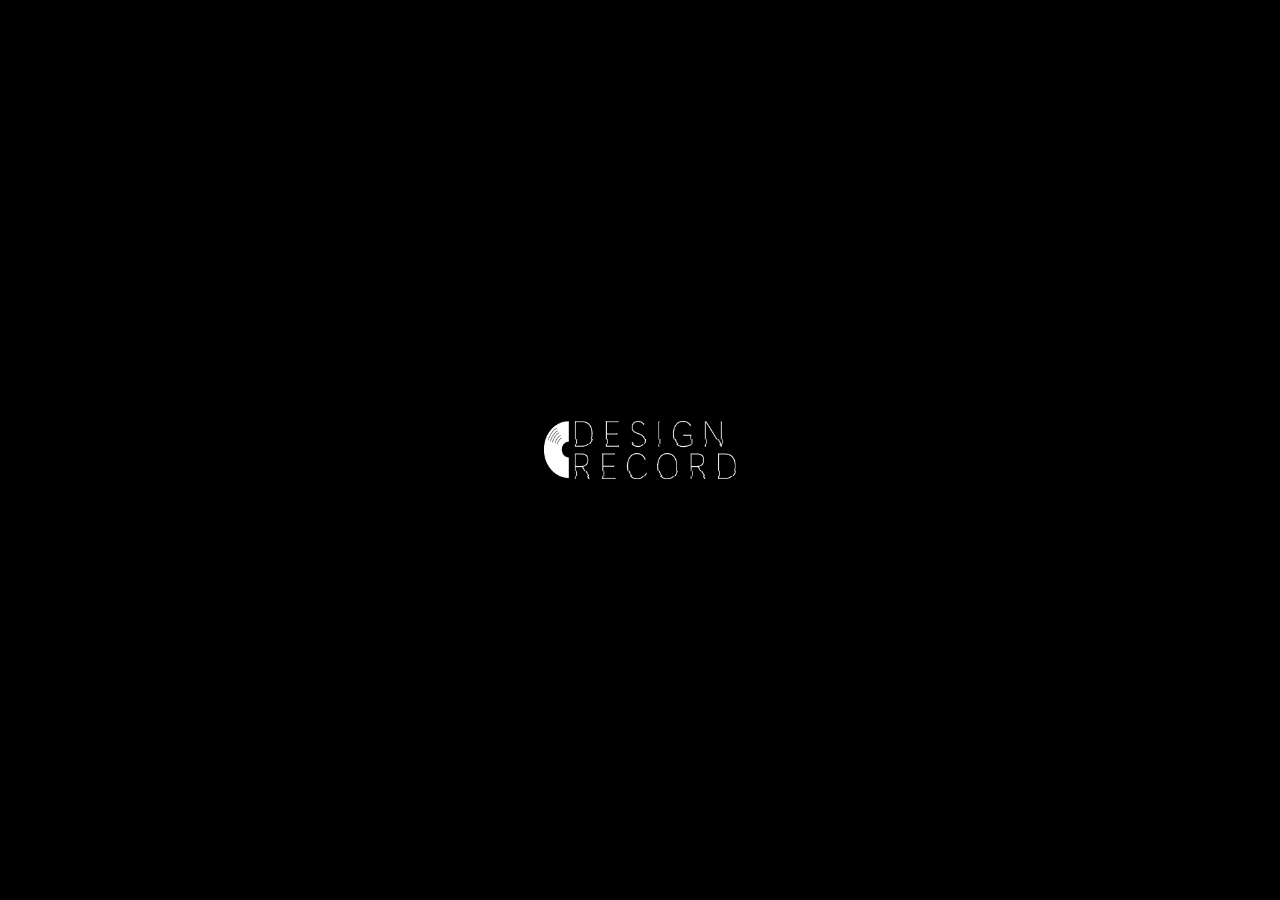
<file: index.html>
<!DOCTYPE html>
<html lang="ja">
  <head>
    <meta charset="utf-8">
    <title>DesignRecord</title>
    <meta name="description" content="DesignRecordのコンタクトページです。お問い合わせやチームウェアの作成依頼等はこちらへお願いいたします。">
    <link rel="stylesheet" href="menu.css">
    <link rel="stylesheet" href="first_anime.css">
    <link rel="stylesheet" href="header.css">
    <link rel="stylesheet" href="index.css">
    <meta name="viewport" content="width=device-width">
    <link rel="preconnect" href="https://fonts.gstatic.com">
    <link href="https://fonts.googleapis.com/css2?family=Raleway:wght@100&display=swap" rel="stylesheet">
    <script src="https://ajax.googleapis.com/ajax/libs/jquery/3.3.1/jquery.min.js"></script>
    <script src="https://ajax.googleapis.com/ajax/libs/jquery/2.2.4/jquery.min.js"></script>
    <script src="https://ajax.googleapis.com/ajax/libs/jquery/1.12.4/jquery.min.js"></script>
    <script type="text/javascript" src="index.js"></script>

  </head>
  <body>
    <header>
      <h1 id="DR_logo"><a href="index.heml"><img src="DesignRecordLogo.png" alt="デザインレコード DesignRecord"></a></h1>
      <div id="menu_button">
      <p class="index_close">menu</p>
      </div>
      <button type="button" name="header_buy_button" class="header_buy_button">ウェアの購入はこちらから</button>
    </header>

    <section id="menu">
      <div id="menu_wrap">
        <nav>
          <ul class="page_wrap">
            <li><a href="index.html">HOME</a></li>
            <li><a href="about.html">ABOUT</a></li>
            <li><a href="product.html">PRODUCTS</a></li>
            <li><a href="contact.html">CONTACT</a></li>
            <li class="port"><a href="#">DESIGNER's PORTFOLIO!!</a></li>
          </ul>
          <ul class="sns_wrap">
            <button onclick="#">Twitter</button>
            <button onclick="#">instagram</button>
            <button onclick="#">pintarest</button>
          </ul>
        </nav>
        <p class="menu_img"><img src="starry_3.jpg" alt="デザインレコードジャージ"></p>
      </div>
      <div id="close_button">
        <p>CLOSE</p>
      </div>
    </section>

    <main>
      <div id="img_wrap">
        <div class="left_img_wrap">
          <img src="home_img_left.jpg" alt="デザインレコードジャージ" class="main_img1">
          <img src="main_img_left2.jpg" alt="デザインレコードジャージ" class="main_img2">
        </div>
        <div class="right_img_wrap">
          <img src="home_img_right.jpg" alt="デザインレコードウェア" class="main_img1">
          <img src="main_img_right2.jpg" alt="デザインレコードウェア" class="main_img2">
        </div>
        <div class="sm_img_wrap">
          <img src="starry_1.jpg" alt="デザインレコードウェア" class="sm_img1">
          <img src="sunset_1.jpg" alt="デザインレコードウェア" class="sm_img2">
        </div>
    </div>


      <div class="index_title">
          <h1 data-text="Record the background of our design.">Record the background of our design.</h1>
      </div>
    </main>

    <section id="first_animetion">
      <img src="DesignRecordLogo2.png" alt="DesignRecord logo">
    </section>
    <section id="first_animetion2">
      <p data-text="Record the background of our design.">Record the background of our design.</p>
    </section>


  </body>
</html>
</file>
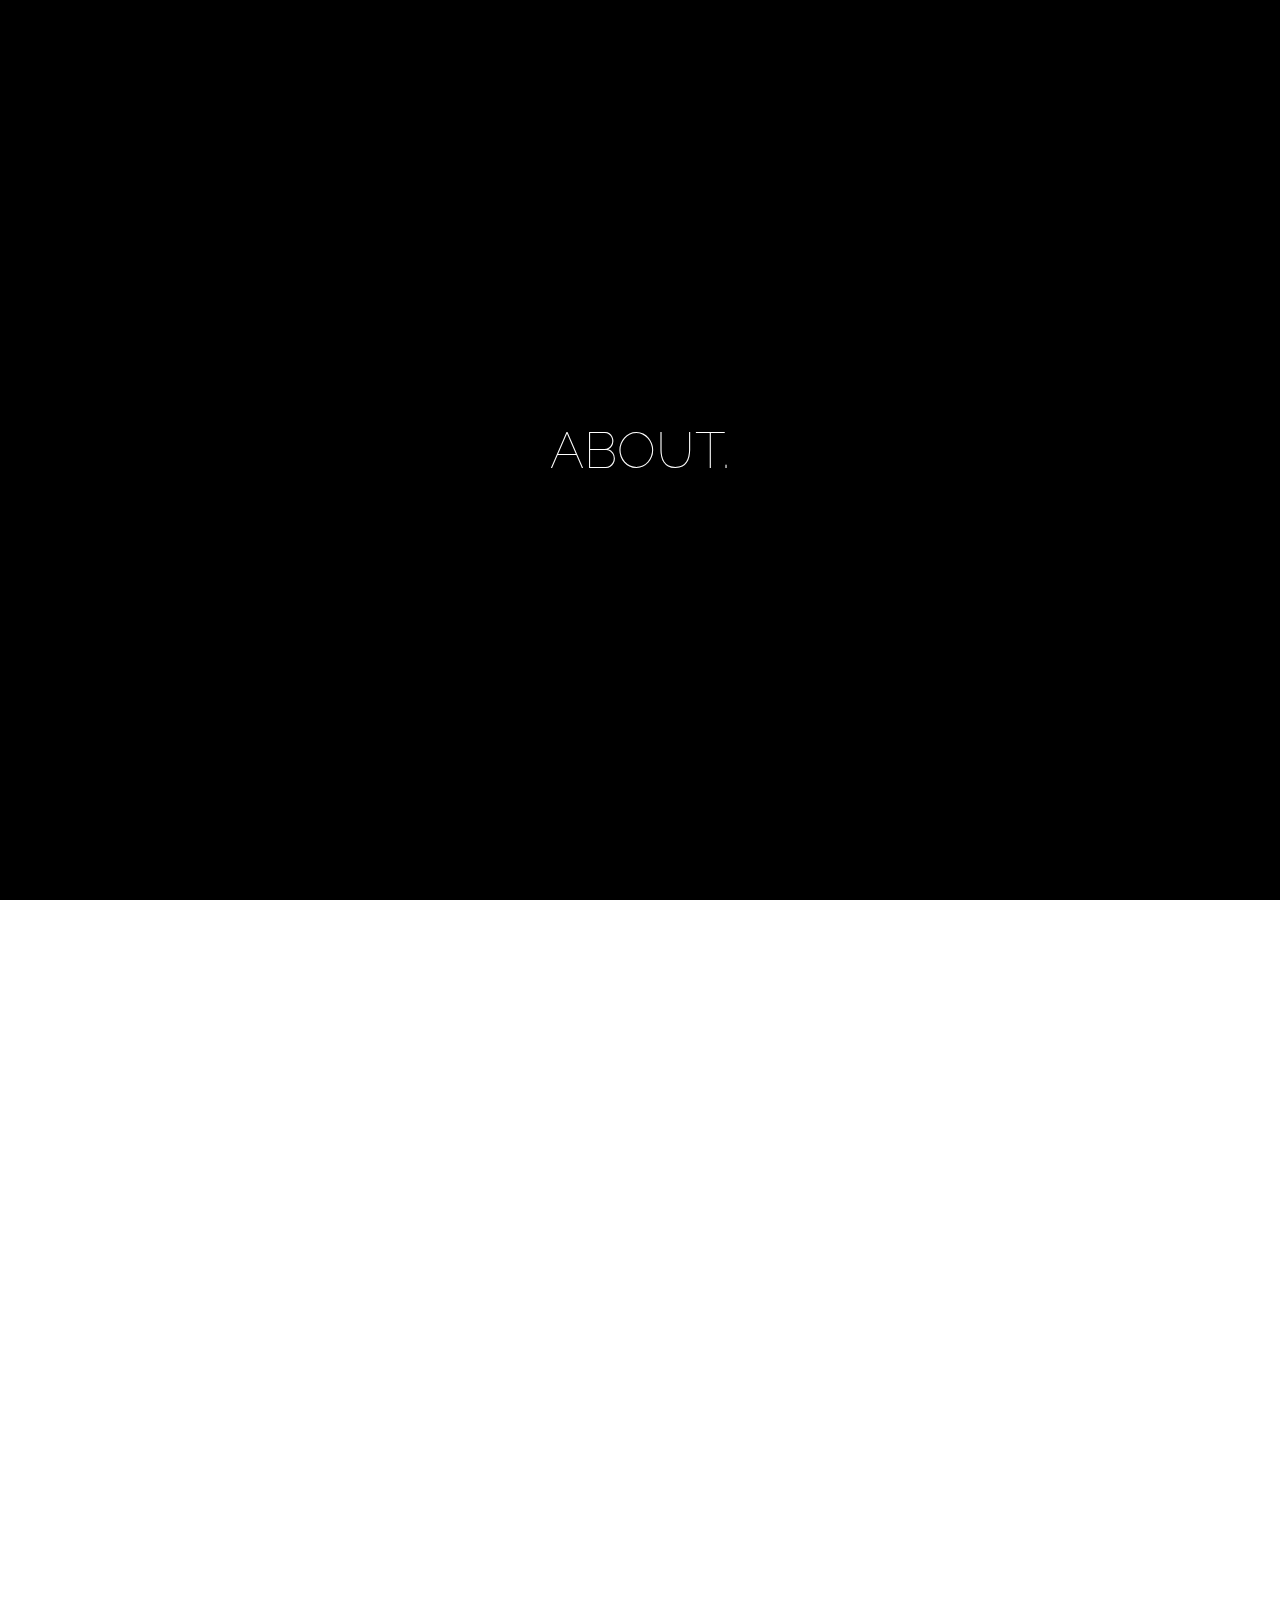
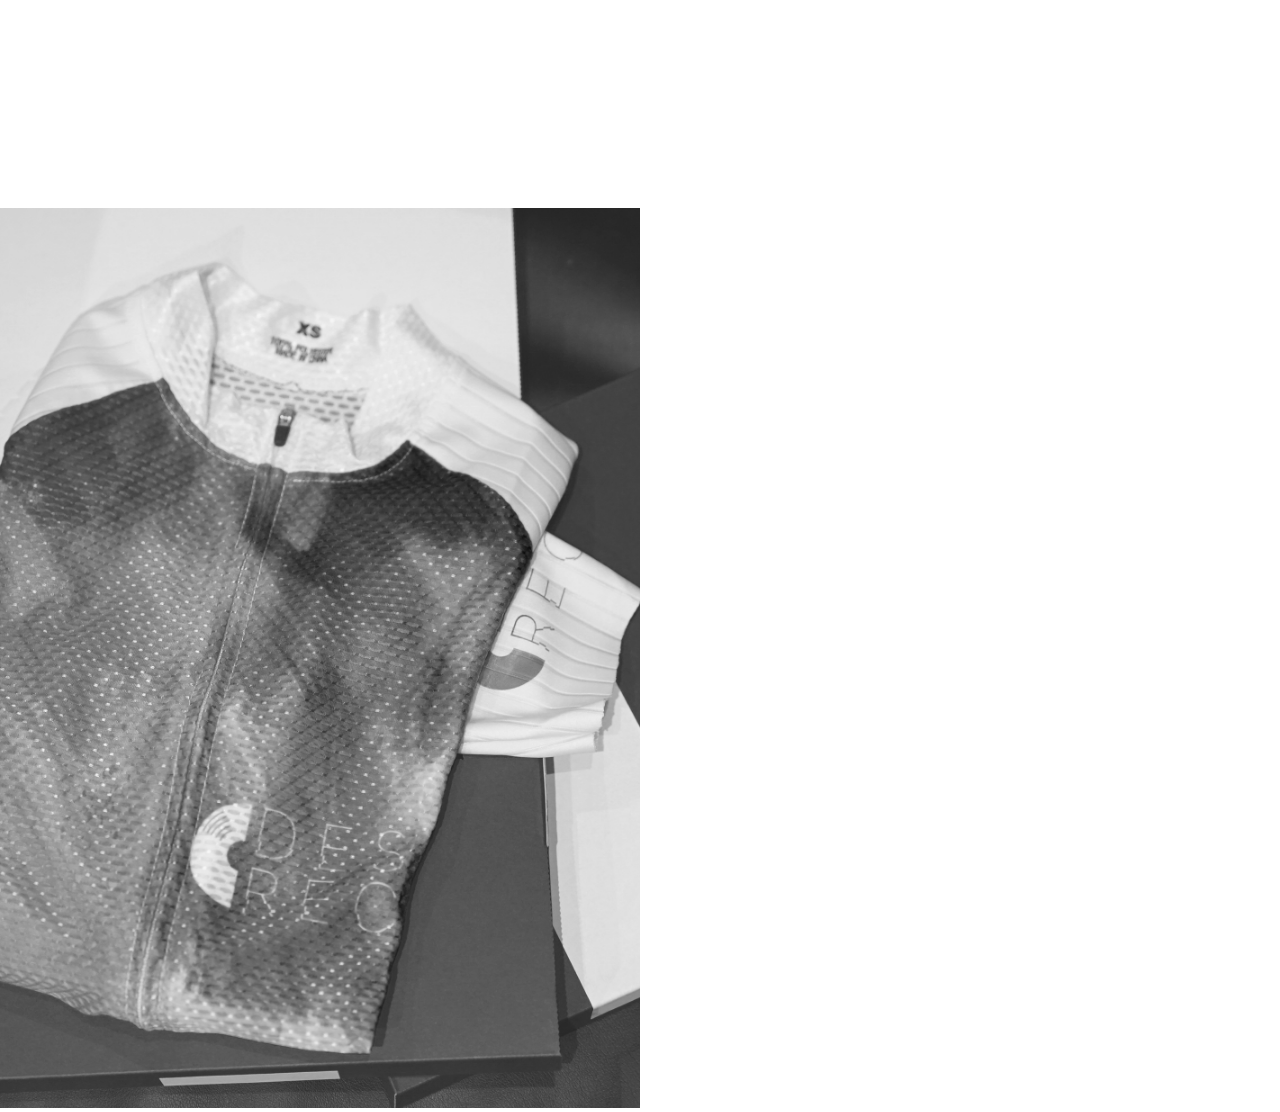
<file: about.html>
<!DOCTYPE html>
<html lang="ja">
  <head>
    <meta charset="utf-8">
    <title>DesignRecord-About-</title>
    <meta name="description" content="デザインレコードの各種ウェアを紹介しています。">
    <link rel="stylesheet" href="first_anime.css">
    <link rel="stylesheet" href="menu.css">
    <link rel="stylesheet" href="header.css">
    <link rel="stylesheet" href="about.css">
    <meta name="viewport" content="width=device-width">
    <link rel="preconnect" href="https://fonts.gstatic.com">
    <link rel="stylesheet" href="jquery.multiscroll.css">
    <link href="https://fonts.googleapis.com/css2?family=Raleway:wght@100&display=swap" rel="stylesheet">
    <link rel="preconnect" href="https://fonts.gstatic.com">
    <link href="https://fonts.googleapis.com/css2?family=Noto+Sans+JP:wght@100&display=swap" rel="stylesheet">
    <script src="https://ajax.googleapis.com/ajax/libs/jquery/3.3.1/jquery.min.js"></script>
    <script src="https://ajax.googleapis.com/ajax/libs/jquery/2.2.4/jquery.min.js"></script>
    <script src="https://ajax.googleapis.com/ajax/libs/jquery/1.12.4/jquery.min.js"></script>
    <script type="text/javascript" src="index.js"></script>
    <script src="jquery.easings.min.js"></script>
    <script src="jquery.multiscroll.js"></script>
    <script type="text/javascript">
    $(function(){
        $('#multiscroll').multiscroll();
    });
    </script>
    </script>
  </head>
  <body>

    <header>
      <h1 id="DR_logo"><a href="index.html"><img src="DesignRecordLogo.png" alt="デザインレコード DesignRecord"></a></h1>
      <div id="menu_button">
      <p>menu</p>
      </div>
      <button type="button" name="header_buy_button" class="header_buy_button">ウェアの購入はこちらから</button>
    </header>

    <section id="menu">
      <div id="menu_wrap">
        <nav>
          <ul class="page_wrap">
            <li><a href="index.html">HOME</a></li>
            <li><a href="about.html">ABOUT</a></li>
            <li><a href="product.html">PRODUCTS</a></li>
            <li><a href="contact.html">CONTACT</a></li>
            <li class="port"><a href="#">DESIGNER's PORTFOLIO!!</a></li>
          </ul>
          <ul class="sns_wrap">
            <button onclick="#">Twitter</button>
            <button onclick="#">instagram</button>
            <button onclick="#">pintarest</button>
          </ul>
        </nav>
        <p class="menu_img"><img src="starry_3.jpg" alt="デザインレコードジャージ"></p>
      </div>
      <div id="close_button">
        <p>CLOSE</p>
      </div>
    </section>

    <main id="multiscroll">
      <div class="ms-left">
        <div class="ms-section ms-left-section">
          <img src="30days_1.jpg" alt="30daysCWDC">
        </div>
        <div class="ms-section ms-left-section">
          <iframe src="https://www.google.com/maps/embed?pb=!1m18!1m12!1m3!1d3281.041367936241!2d135.50580931590093!3d34.678905391891526!2m3!1f0!2f0!3f0!3m2!1i1024!2i768!4f13.1!3m3!1m2!1s0x6000e722cf9779a1%3A0x5fe67f03c0e53665!2zSyZNIENZQ0xFIOWNl-iIueWgtOW6lw!5e0!3m2!1sja!2sjp!4v1606260986969!5m2!1sja!2sjp"
          class="km_map" frameborder="0" style="border:0;" allowfullscreen="" aria-hidden="false" tabindex="0"></iframe>
        </div>
        <div class="ms-section ms-left-section">
          <img src="sunset_3.jpg" alt="カスタムデザインジャージ">
        </div>
      </div>
      <div class="ms-right">
        <div class="ms-section ms-right-section">
          <div class="about_title">
            <h3>コンセプト</h3>
          </div>
          <div class="about_text">
            <p>
              DesignRecordはサイクル<br class="br_sm"/>ウェアデザイン企画<br class="br_sm"/>30days cycle wear <br class="br_sm"/>
              design charenge<br class="br_pc">
              の<br class="br_sm"/>好評を受け、そこ<br class="br_sm"/>で製作したデザイン<br class="br_sm"/>
              をもとにサイクルウェアを商品化<br class="br_sm"/>したものです。
            </p>
          </div>
        </div>
        <div class="ms-section ms-right-section">
          <div class="about_title">
            <h3>購入方法</h3>
          </div>
          <div class="about_text">
            <p>
              K&M cycle南船場店<br class="br_sm"/>の店舗、ネットショップ<br class="br_sm"/>にて販売しております。<br class="br_pc"><br class="br_sm"/>
              最新の入荷情報なども<br class="br_sm"/>随時お知らせして参りま<br class="br_sm"/>すので店舗ブログサイトも <br class="br_pc"><br class="br_sm"/>
              合わせてご覧ください。
            </p>
          </div>
          <div class="about_button">
            <button type="button" name="k&m_netshop" class="k&m_netshop" onclick="https://kandmcycle.stores.jp/">K&M cycle 南船場店　<br class="br_sm"/>ネットショップ</button>
            <button type="button" name="k&m_blog" class="k&m_blog" onclick="http://kandmcycle.blog.jp/">K&M cycle 南船場店　<br class="br_sm"/>Blogサイト</button>
          </div>
        </div>
        <div class="ms-section ms-right-section">
          <div class="about_title">
            <h3>チームウェア<br class="br_sm"/>デザインサービス</h3>
          </div>
          <div class="about_text">
            <p>
              サイクリングチーム等の<br class="br_sm"/>チームウェアをデザイン<br class="br_sm"/>させていただくサービスです。<br class="br_pc"><br class="br_sm"/>
              デザインのイメージや<br class="br_sm"/>コンセプトをお聞きしつつ<br class="br_sm"/>具体的なデザインを考え<br class="br_pc"><br class="br_sm"/>
              入稿先のテンプレートに<br class="br_sm"/>合わせてデザインデータを<br class="br_sm"/>作成いたします。<br class="br_pc"><br class="br_sm"/>
              製作依頼や質問などは<br class="br_sm"/>コンタクトフォームより<br class="br_sm"/>よろしくお願いいたします。
            </p>
            <p>
              ※カスタムジャージのデザイン<br class="br_sm"/>データのみを作成させていただく<br class="br_sm"/>サービスです。<br class="br_pc"><br class="br_sm"/>
              サイクルウェア本体を作成する<br class="br_sm"/>サービスではありませんので<br class="br_sm"/>お気をつけください。<br class="br_pc">
            </p>
          </div>
          <div class="about_button">
            <button onclick="contact.html" type="button" name="contact_button" class="contact_button">コンタクトフォーム</button>
          </div>
        </div>
      </div>
    </main>

    <section id="first_animetion0">
      <p data-text="ABOUT.">ABOUT.</p>
    </section>


  </body>
</html>
</file>
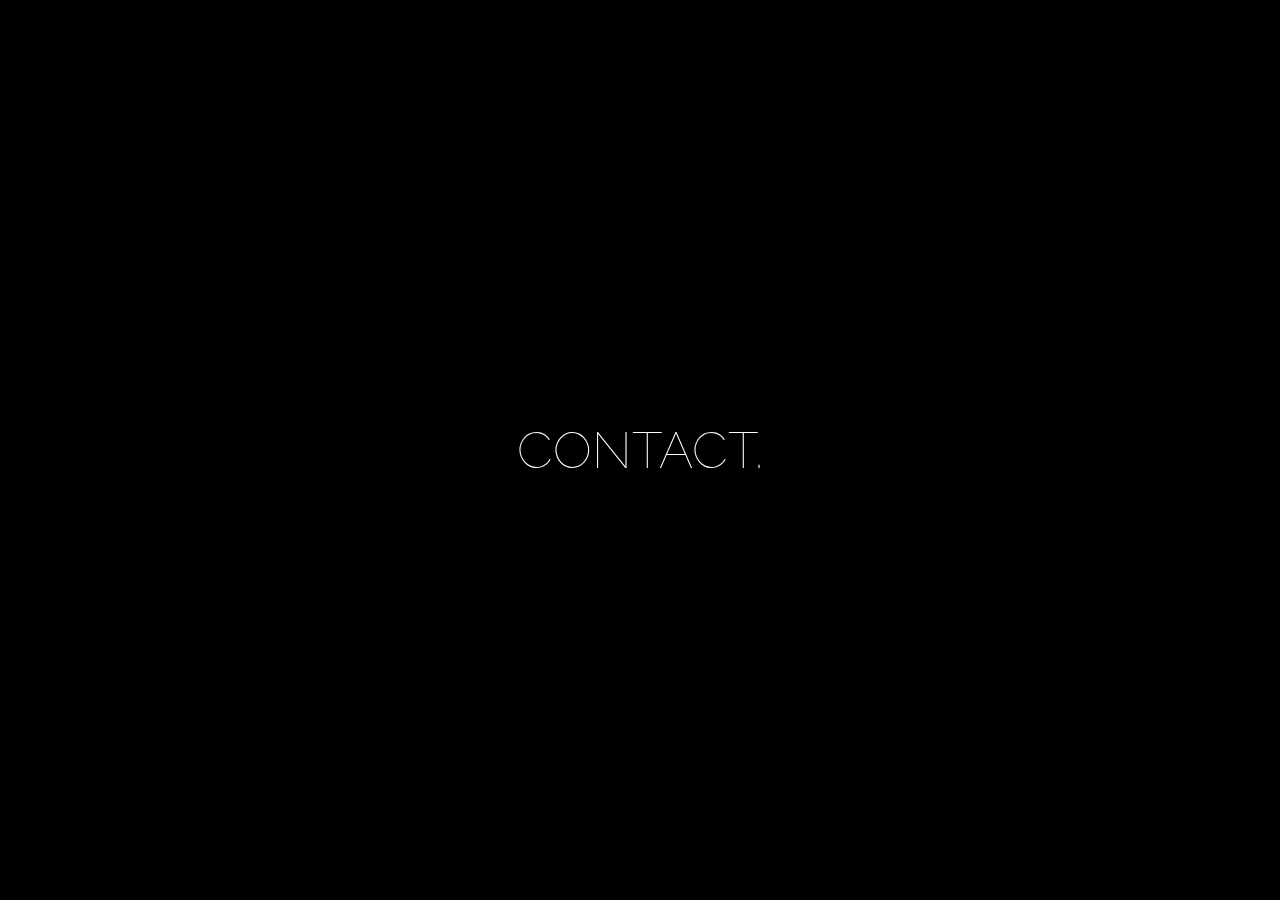
<file: contact.html>
<!DOCTYPE html>
<html lang="ja">
  <head>
    <meta charset="utf-8">
    <title>DesignRecord-contact-</title>
    <meta name="description" content="DesignRecordのコンタクトページです。お問い合わせやチームウェアの作成依頼等はこちらへお願いいたします。">
    <link rel="stylesheet" href="menu.css">
    <link rel="stylesheet" href="first_anime.css">
    <link rel="stylesheet" href="header.css">
    <link rel="stylesheet" href="contact.css">
    <meta name="viewport" content="width=device-width">
    <link rel="preconnect" href="https://fonts.gstatic.com">
    <link href="https://fonts.googleapis.com/css2?family=Raleway:wght@100&display=swap" rel="stylesheet">
    <link href="https://fonts.googleapis.com/css2?family=Noto+Sans+JP:wght@100&display=swap" rel="stylesheet">
    <script src="https://ajax.googleapis.com/ajax/libs/jquery/3.3.1/jquery.min.js"></script>
    <script src="https://ajax.googleapis.com/ajax/libs/jquery/2.2.4/jquery.min.js"></script>
    <script src="https://ajax.googleapis.com/ajax/libs/jquery/1.12.4/jquery.min.js"></script>
    <script type="text/javascript" src="index.js"></script>
  </head>
  <body>
    <header>
      <h1 id="DR_logo"><a href="index.heml"><img src="DesignRecordLogo.png" alt="デザインレコード DesignRecord"></a></h1>
      <div id="menu_button">
      <p>menu</p>
      </div>

    </header>

    <section id="menu">
      <div id="menu_wrap">
        <nav>
          <ul class="page_wrap">
            <li><a href="index.html">HOME</a></li>
            <li><a href="about.html">ABOUT</a></li>
            <li><a href="product.html">PRODUCTS</a></li>
            <li><a href="contact.html">CONTACT</a></li>
            <li class="port"><a href="#">DESIGNER's PORTFOLIO!!</a></li>
          </ul>
          <ul class="sns_wrap">
            <button onclick="#">Twitter</button>
            <button onclick="#">instagram</button>
            <button onclick="#">pintarest</button>
          </ul>
        </nav>
        <p class="menu_img"><img src="starry_3.jpg" alt="デザインレコードジャージ"></p>
      </div>
      <div id="close_button">
        <p>CLOSE</p>
      </div>
    </section>

    <main id="contact">
      <div id="contact_wrap">
        <h2>CONTACT</h2>
        <form method="post" action="mailto:yoyoshiki0514@gmail.com"　enctype="text/plain"　accept-charset="Shift-JIS">
          <ul>
            <li class="form_wrap">
              <label for="NAME">NAME</label><br>
              <input type="text" name="user_name" required="required">
            </li>
            <li class="form_wrap">
              <label for="E-MAIL">E-MAIL</label><br>
              <input type="text" name="user_email" required="required">
            </li>
            <li class="form_wrap">
              <label for="MESSAGE">MESSAGE</label><br>
              <textarea name="user_mesage" required="required"></textarea>
            </li>
            <button type="submit" name="button" class="form_send">送信</button>
          </ul>
        </form>
      </div>
    </main>

    <section id="first_animetion0">
      <p data-text="CONTACT.">CONTACT.</p>
    </section>


  </body>
</html>
</file>
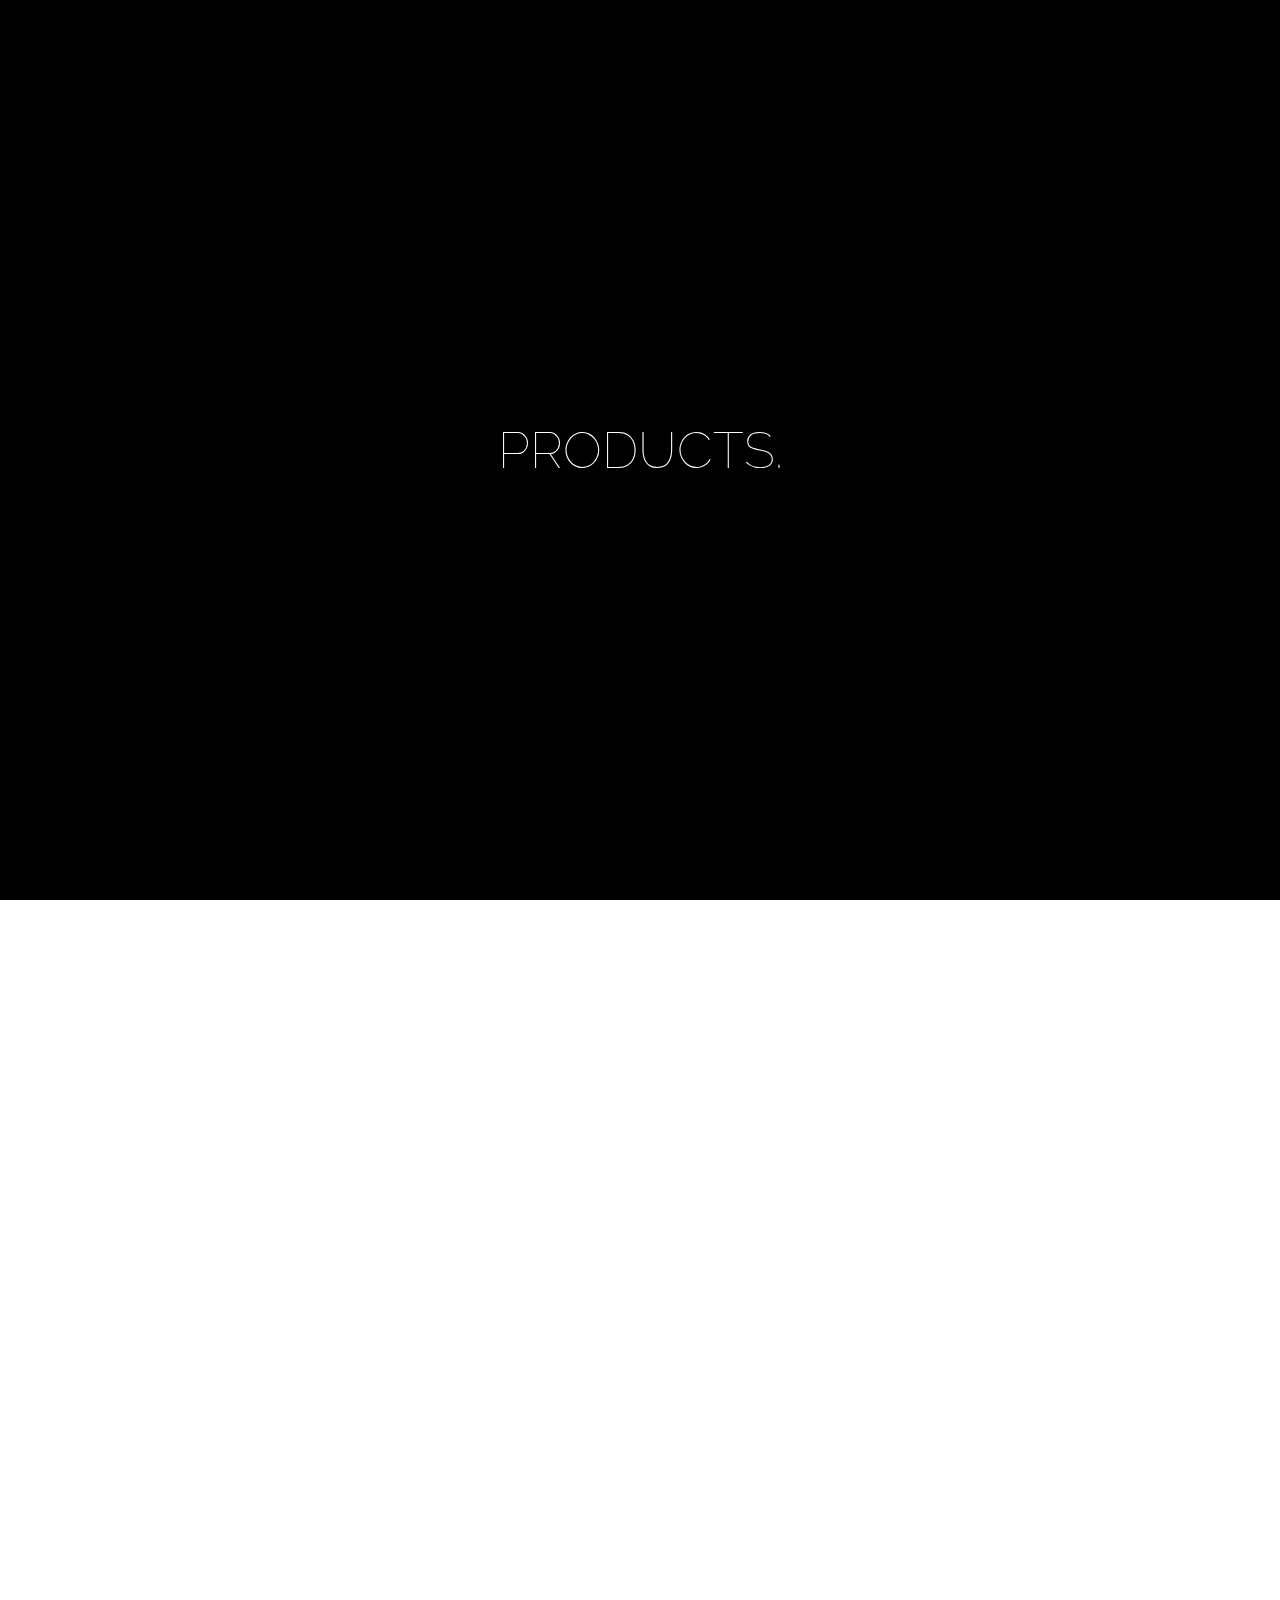
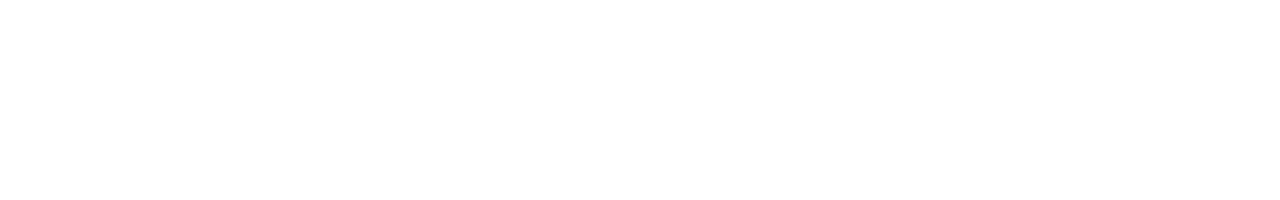
<file: product.html>
<!DOCTYPE html>
<html lang=ja>
  <head>
    <meta charset="utf-8">
    <title>DesignRecord-products-</title>
    <meta name="description" content="デザインレコードの各種ウェアを紹介しています。">
    <link rel="stylesheet" href="first_anime.css">
    <link rel="stylesheet" href="menu.css">
    <link rel="stylesheet" href="header.css">
    <link rel="stylesheet" href="products.css">
    <meta name="viewport" content="width=device-width">
    <link rel="preconnect" href="https://fonts.gstatic.com">
    <link rel="stylesheet" href="jquery.multiscroll.css">
    <link href="https://fonts.googleapis.com/css2?family=Raleway:wght@100&display=swap" rel="stylesheet">
    <link rel="preconnect" href="https://fonts.gstatic.com">
    <link href="https://fonts.googleapis.com/css2?family=Noto+Sans+JP:wght@100&display=swap" rel="stylesheet">
    <script src="https://ajax.googleapis.com/ajax/libs/jquery/3.3.1/jquery.min.js"></script>
    <script src="https://ajax.googleapis.com/ajax/libs/jquery/2.2.4/jquery.min.js"></script>
    <script src="https://ajax.googleapis.com/ajax/libs/jquery/1.12.4/jquery.min.js"></script>
    <script src="jquery.easings.min.js"></script>
    <script src="jquery.multiscroll.js"></script>
    <script type="text/javascript" src="index.js"></script>
    <script type="text/javascript">
    $(function(){
        $('#multiscroll').multiscroll();
    });
    </script>
    </script>
  </head>
  <body>

    <header>
      <h1 id="DR_logo"><a href="index.html"><img src="DesignRecordLogo.png" alt="デザインレコード DesignRecord"></a></h1>
      <div id="menu_button">
      <p>menu</p>
      </div>
      <button type="button" name="header_buy_button" class="header_buy_button">ウェアの購入はこちらから</button>
    </header>

    <section id="menu">
      <div id="menu_wrap">
        <nav>
          <ul class="page_wrap">
            <li><a href="index.html">HOME</a></li>
            <li><a href="about.html">ABOUT</a></li>
            <li><a href="product.html">PRODUCTS</a></li>
            <li><a href="contact.html">CONTACT</a></li>
            <li class="port"><a href="#">DESIGNER's PORTFOLIO!!</a></li>
          </ul>
          <ul class="sns_wrap">
            <button onclick="#">Twitter</button>
            <button onclick="#">instagram</button>
            <button onclick="#">pintarest</button>
          </ul>
        </nav>
        <p class="menu_img"><img src="starry_3.jpg" alt="デザインレコードジャージ"></p>
      </div>
      <div id="close_button">
        <p>CLOSE</p>
      </div>
    </section>

    <main id="multiscroll">
      <div class="ms-left">
        <div class="ms-section ms-left-section">
          <img src="sunset_1.jpg" alt="デザインレコード Sunset Background" class="product_img1">
          <img src="sunset_4.jpg" alt="デザインレコード Sunset Background" class="product_img2">
        </div>
        <div class="ms-section ms-left-section">
          <img src="starry_1.jpg" alt="デザインレコード Sunset Background" class="product_img1">
          <img src="starry_2.jpg" alt="デザインレコード Sunset Background" class="product_img2">
        </div>
      </div>
      <div class="ms-right">
        <div class="ms-section ms-right-section">
          <div class="products_title">
            <h3>SUNSET <br class="br_sm"/>BACKGROUND</h3>
            <p>¥11000+tax</p>
          </div>
          <div class="products_design">
            <h4>デザイン</h4>
            <p>深いブルーからピンクへと <br class="br_sm"/>フェードしていくグラデー <br class="br_sm"/>ションを使用し
              <br class="pc_br"/>
              夕日が沈み <br class="br_sm"/>夜が始まろうとする空をイ <br class="br_sm"/>メージしました。<br>
              仕事や学校終わりの夕方ライド<br class="br_sm"/>で着用してほしい１着です。</p>
          </div>
          <div class="products_material">
            <h4>素材</h4>
            <p>道程部分には通気性の良い<br class="br_sm"/>メッシュ素材を使用しつつ<br class="br_sm"/>袖にはエアロス<br class="pc_br">
              リーブを使<br class="br_sm"/>用し速さと快適さを両立さ<br class="br_sm"/>せました。</p>
          </div>
          <button onclick="" type="button" name="buy_button" class="buy_button">購入画面へ</button>
        </div>
        <div class="ms-section ms-right-section">
          <div class="products_title">
            <h3>STARRY SKY <br class="br_sm">BACKGROUND</h3>
            <p>¥11000+tax</p>
          </div>
          <div class="products_design">
            <h4>デザイン</h4>
            <p>
              星空をイメージした夜を走る<br class="br_sm"/>サイクリストの為のデザインです。<br>
              ただ星空を描くだけでなく、色を<br class="br_sm"/>反転させ白を基調とすること<br>
              で夜間走行時でも周囲へ存在を<br class="br_sm"/>アピールしやすい配色です。<br>
            </p>
          </div>
          <div class="products_material">
            <h4>素材</h4>
            <p>四角形の凹凸を使った新しいタイプのエアロスリーブを採用しました。</p>
          </div>
          <button type="button" name="buy_button" class="buy_button">購入画面へ</button>
        </div>
      </div>
    </main>

    <section id="first_animetion0">
      <p data-text="PRODUCTS.">PRODUCTS.</p>
    </section>


  </body>
</html>
</file>
<file: menu.css>
@charset "UTF-8";
@keyframes text_anime {
  0%{
    color: #fd3a69;
  }
  20%{
    color: #fd8c04;
  }
  40%{
    color: #fcf876;
  }
  60%{
    color: #28df99;
  }
  80%{
    color: #1f6f8b;
  }
  100%{
    color: #e6739f;
  }

}
body{
  margin: 0;
  padding: 0;
}
#menu{
  width: 100vw;
  height: 100vh;
  background-color: #2b2b28;
  position: fixed;
  z-index: 70;
  top: 0;
  bottom: 0;
  left: 0;
  right: 0;
  overflow: hidden;
  transition: 1s;
  transform: translateX(-100%);
}
.close_menu{
  transform: translateX(0) !important;
}
#menu_wrap{
  width: 100vw;
  height: 100vh;
  display: flex;
  align-items: center;
  justify-content: space-around;
}
#menu_wrap nav{

}
.page_wrap{
  list-style: none;
}
.pege_wrap li{
  text-decoration: none;

}
.page_wrap li a{
  list-style: none;
  text-decoration: none;
  color: #ffffff;
  font-size: 4vw;
  font-family: 'Raleway', sans-serif;
  font-weight: 100;
}
.port a{
  font-size: 2vw !important;
  animation: text_anime 3s infinite !important;
}
.sns_wrap{
  display: flex;
  justify-content: space-around;

}
.sns_wrap button{
  width: 70px;
  height: 70px;
  background-color: #ffffff;
  border: none;
}
.menu_img{
  margin: 0;
}
.menu_img img{
  width: 45vw;
  height: 80vh;
  object-fit: cover;
}
#close_button{
  position: absolute;
  z-index: 80;
  left: 0;
  top: 50%;
}
#close_button p{
  color: #ffffff;
  font-size: 1.4vw;
  font-family: 'Raleway', sans-serif;
  font-weight: 100;
  transform: rotate(90deg);
  margin: 0;
}
@media screen and (max-width: 420px){
  #menu_wrap{
    width: 100vw;
    height: 100vh;
    display: flex;
    align-items: center;
    justify-content: space-around;
    flex-direction: column;
  }
  .page_wrap{
  }
  .page_wrap li a{
    list-style: none;
    text-decoration: none;
    color: #ffffff;
    font-size: 13vw;
    font-family: 'Raleway', sans-serif;
    font-weight: 100;
  }
  .port a{
    font-size: 10vw !important;
  }
  .sns_wrap{
    display: flex;
    justify-content: space-around;

  }
  .sns_wrap button{
    width: 50px;
    height: 50px;
    background-color: #ffffff;
    border: none;
  }
  .menu_img img{
    width: 80vw;
    height: 45vh;
    object-fit: cover;
  }
  #close_button p{
    color: #ffffff;
    font-size: 4vw;
    font-family: 'Raleway', sans-serif;
    font-weight: 100;
    transform: rotate(90deg);
    margin: 0;
  }
}
</file>
<file: first_anime.css>
@charset "UTF-8";
#first_animetion{
  width: 100vw;
  height: 100vh;
  background-color: #000000;
  position: fixed;
  top: 0;
  bottom: 0;
  left: 0;
  right: 0;
  z-index: 200;
  display: flex;
  justify-content: center;
  align-items: center;
  overflow: hidden;
  transition: 1s;
}
#first_animetion img{
  width: 15vw;
  height: auto;
}
#first_animetion0{
  width: 100vw;
  height: 100vh;
  background-color: #000000;
  position: fixed;
  top: 0;
  bottom: 0;
  left: 0;
  right: 0;
  z-index: 200;
  display: flex;
  justify-content: center;
  align-items: center;
  overflow: hidden;
  transition: 1s;
}
#first_animetion0 p{
  color: #ffffff;
  font-size: 4vw;
  font-family: 'Raleway', sans-serif;
  font-weight: 100;
  position: relative;
}
#first_animetion0 p:after {
  content: attr(data-text);
  position: absolute;
  left: 2px;
  text-shadow: -1px 0 red;
  top: 0;
  color: white;
  background: black;
  overflow: hidden;
  clip: rect(0, 900px, 0, 0);
  animation: noise-anim 2s infinite linear alternate-reverse;
  white-space: nowrap;
}
#first_animetion0 p:before {
  content: attr(data-text);
  position: absolute;
  left: -2px;
  text-shadow: 1px 0 blue;
  top: 0;
  color: white;
  background: black;
  overflow: hidden;
  clip: rect(0, 900px, 0, 0);
  animation: noise-anim-2 3s infinite linear alternate-reverse;
}
#first_animetion2{
  width: 100vw;
  height: 100vh;
  background-color: #000000;
  position: fixed;
  top: 0;
  bottom: 0;
  left: 0;
  right: 0;
  z-index: 100;
  display: flex;
  justify-content: center;
  align-items: center;
  overflow: hidden;
  transition: 1s;
}
#first_animetion2 p{
  color: #ffffff;
  font-size: 1.6vw;
  font-family: 'Raleway', sans-serif;
  font-weight: 100;
  position: relative;
}
@keyframes noise-anim {
  0% {
    clip: rect(77px, 9999px, 6px, 0);
  }
  5% {
    clip: rect(65px, 9999px, 70px, 0);
  }
  10% {
    clip: rect(82px, 9999px, 82px, 0);
  }
  15% {
    clip: rect(32px, 9999px, 35px, 0);
  }
  20% {
    clip: rect(31px, 9999px, 49px, 0);
  }
  25% {
    clip: rect(18px, 9999px, 46px, 0);
  }
  30% {
    clip: rect(94px, 9999px, 64px, 0);
  }
  35% {
    clip: rect(69px, 9999px, 31px, 0);
  }
  40% {
    clip: rect(6px, 9999px, 72px, 0);
  }
  45% {
    clip: rect(25px, 9999px, 35px, 0);
  }
  50% {
    clip: rect(82px, 9999px, 26px, 0);
  }
  55% {
    clip: rect(7px, 9999px, 92px, 0);
  }
  60% {
    clip: rect(54px, 9999px, 30px, 0);
  }
  65% {
    clip: rect(86px, 9999px, 90px, 0);
  }
  70% {
    clip: rect(38px, 9999px, 65px, 0);
  }
  75% {
    clip: rect(41px, 9999px, 66px, 0);
  }
  80% {
    clip: rect(31px, 9999px, 37px, 0);
  }
  85% {
    clip: rect(8px, 9999px, 12px, 0);
  }
  90% {
    clip: rect(50px, 9999px, 69px, 0);
  }
  95% {
    clip: rect(7px, 9999px, 42px, 0);
  }
  100% {
    clip: rect(14px, 9999px, 57px, 0);
  }
}
#first_animetion2 p:after {
  content: attr(data-text);
  position: absolute;
  left: 2px;
  text-shadow: -1px 0 red;
  top: 0;
  color: white;
  background: black;
  overflow: hidden;
  clip: rect(0, 900px, 0, 0);
  animation: noise-anim 2s infinite linear alternate-reverse;
  white-space: nowrap;
}

@keyframes noise-anim-2 {
  0% {
    clip: rect(18px, 9999px, 13px, 0);
  }
  5% {
    clip: rect(74px, 9999px, 51px, 0);
  }
  10% {
    clip: rect(33px, 9999px, 65px, 0);
  }
  15% {
    clip: rect(64px, 9999px, 66px, 0);
  }
  20% {
    clip: rect(75px, 9999px, 6px, 0);
  }
  25% {
    clip: rect(40px, 9999px, 49px, 0);
  }
  30% {
    clip: rect(71px, 9999px, 1px, 0);
  }
  35% {
    clip: rect(42px, 9999px, 73px, 0);
  }
  40% {
    clip: rect(92px, 9999px, 57px, 0);
  }
  45% {
    clip: rect(4px, 9999px, 33px, 0);
  }
  50% {
    clip: rect(4px, 9999px, 34px, 0);
  }
  55% {
    clip: rect(49px, 9999px, 25px, 0);
  }
  60% {
    clip: rect(24px, 9999px, 44px, 0);
  }
  65% {
    clip: rect(31px, 9999px, 99px, 0);
  }
  70% {
    clip: rect(54px, 9999px, 83px, 0);
  }
  75% {
    clip: rect(57px, 9999px, 97px, 0);
  }
  80% {
    clip: rect(3px, 9999px, 15px, 0);
  }
  85% {
    clip: rect(84px, 9999px, 34px, 0);
  }
  90% {
    clip: rect(100px, 9999px, 88px, 0);
  }
  95% {
    clip: rect(91px, 9999px, 59px, 0);
  }
  100% {
    clip: rect(10px, 9999px, 87px, 0);
  }
}
#first_animetion2 p:before {
  content: attr(data-text);
  position: absolute;
  left: -2px;
  text-shadow: 1px 0 blue;
  top: 0;
  color: white;
  background: black;
  overflow: hidden;
  clip: rect(0, 900px, 0, 0);
  animation: noise-anim-2 3s infinite linear alternate-reverse;
}
.animetion_hidden{
  opacity: 0;
}
@media screen and (max-width: 420px){
  #first_animetion img{
    width: 35vw;
    height: auto;
  }
  #first_animetion2 p{
    color: #ffffff;
    font-size: 3.5vw;
    font-family: 'Raleway', sans-serif;
    font-weight: 100;
    position: relative;
  }
}
</file>
<file: header.css>
@charset "UTF-8";
header{
  position: fixed;
  z-index: 60;
  height: 100vh;
  padding: 1%;
}
#DR_logo{
  margin: 0;
}
#DR_logo img{
  width: 15vw;
  height: auto;
  object-fit: cover;
}
#menu_button{
  position: absolute;
  z-index: 60;
  left: 0;
  top: 50%;
}
#menu_button p{
  color: #000000;
  font-size: 1.4vw;
  font-family: 'Raleway', sans-serif;
  font-weight: 100;
  transform: rotate(90deg);
  margin: 0;
}
.header_buy_button{
  position: fixed;
  right: 0;
  top: 0;
  width: 25vw;
  border: 0.3px solid #000000;
  color: #ffffff;
  font-size: 1.5w;
  font-family: 'Noto Sans JP', sans-serif;
  font-weight: 100;
  background-color: #000000;
  padding: 8px;
  transition: 1s;
}
.header_buy_button:hover{
  background-color: #ffffff;
  color: #000000;
}
.index_close{
  color: #ffffff !important;
}
@media screen and (max-width: 420px){
  #DR_logo img{
    width: 30vw;
    height: auto;
    object-fit: cover;
  }
  #menu_button p{
    color: #000000;
    font-size: 4vw;
    font-family: 'Raleway', sans-serif;
    font-weight: 100;
    transform: rotate(90deg);
    margin: 0;
  }
  .header_buy_button{
    position: fixed;
    right: 0;
    top: 0;
    width: 50vw;
    border: 0.3px solid #000000;
    color: #ffffff;
    font-size: 1.5w;
    font-family: 'Noto Sans JP', sans-serif;
    font-weight: 100;
    background-color: #000000;
    padding: 8px;
    transition: 1s;
  }
}
</file>
<file: index.css>
@charset "UTF-8";
@keyframes album_img {
	0% {
		opacity: 0;
	}

	12.5% {
		opacity: 1;
	}

	37.5% {
		opacity: 1;
	}
	50% {
		opacity: 0;
	}
}
main{
  width: 100vw;
  height: 100vh;
  position: relative;
  display: flex;
  justify-content: center;
}
#img_wrap{
  width: 100vw;
  height: 100vh;
}
.left_img_wrap{
  position: relative;
  left: 0;
}
.left_img_wrap img{
  width: 50vw;
  height: 100vh;
  object-fit: cover;
  position: absolute;;
  top: 0;
  left: 0;
}
.right_img_wrap{
  position: relative;
  right: 0;
}
.right_img_wrap img{
  width: 50vw;
  height: 100vh;
  object-fit: cover;
  position: absolute;;
  top: 0;
  right: 0;
}
.main_img1{
  animation-name: album_img;
	animation-duration: 10s;
	animation-iteration-count: infinite;
	opacity: 0;
}
.main_img2{
  animation-name: album_img;
	animation-duration: 10s;
	animation-iteration-count: infinite;
	opacity: 0;
  animation-delay:5s;
}


.index_title{

}
.index_title h1{
  text-align: center;
  position: fixed;
  z-index: 60;
  top: 50%;
  left: 50%;
  transform: translate(-50%,-50%);
  color: #ffffff;
  font-size: 2.5vw;
  font-family: 'Raleway', sans-serif;
  font-weight: 100;
  white-space: nowrap;
}
.index_title h1:after {
  content: attr(data-text);
  position: absolute;
  left: 2px;
  text-shadow: -1px 0 red;
  top: 0;
  color: #ffffff;
  background: #0000000;
  overflow: hidden;
  clip: rect(0, 900px, 0, 0);
  animation: noise-anim 2s infinite linear alternate-reverse;
  white-space: nowrap;
}
.index_title h1:before {
  content: attr(data-text);
  position: absolute;
  left: -2px;
  text-shadow: 1px 0 blue;
  top: 0;
  color: #ffffff;
  background: #000000;
  overflow: hidden;
  clip: rect(0, 900px, 0, 0);
  animation: noise-anim-2 3s infinite linear alternate-reverse;
}
.sm_img_wrap{
  display: none;
}
@media screen and (max-width: 420px){
  .left_img_wrap,.right_img_wrap{
    display: none;
  }
  .sm_img_wrap{
    display: block;
  }
  .sm_img_wrap img{
    width: 100vw;
    height: 100vh;
    object-fit: cover;
    position: absolute;
  }
  .sm_img1{
    animation-name: album_img;
  	animation-duration: 10s;
  	animation-iteration-count: infinite;
  	opacity: 0;
  }
  .sm_img2{
    animation-name: album_img;
  	animation-duration: 10s;
  	animation-iteration-count: infinite;
  	opacity: 0;
    animation-delay:5s;
  }
  .index_title h1{
    text-align: center;
    position: fixed;
    z-index: 60;
    top: 50%;
    left: 50%;
    transform: translate(-50%,-50%);
    color: #ffffff;
    font-size: 3vw;
    font-family: 'Raleway', sans-serif;
    font-weight: 100;
    white-space: nowrap;
  }
  .index_title h1:after {
    content: attr(data-text);
    position: absolute;
    left: 2px;
    text-shadow: -1px 0 red;
    top: 0;
    color: #ffffff;
    background: #0000000;
    overflow: hidden;
    clip: rect(0, 900px, 0, 0);
    animation: noise-anim 2s infinite linear alternate-reverse;
    white-space: nowrap;
  }
  .index_title h1:before {
    content: attr(data-text);
    position: absolute;
    left: -2px;
    text-shadow: 1px 0 blue;
    top: 0;
    color: #ffffff;
    background: #000000;
    overflow: hidden;
    clip: rect(0, 900px, 0, 0);
    animation: noise-anim-2 3s infinite linear alternate-reverse;
  }
}
</file>
<file: about.css>
@charset "UTF-8";
#multiscroll{
  width: 100vw;
  height: 100vh;
}
.ms-left{

}
.ms-left-section{

}
.ms-left-section img{
  width: 50vw;
  height: 100vh;
  object-fit: cover;
}
.km_map{
  width: 50vw;
  height: 100vh;
}
.ms-right-section{
  margin-left: 8vw;
}
.about_title{

}
.about_title h3{
  color: #000000;
  font-size: 2.8vw;
  font-family: 'Noto Sans JP', sans-serif;
  font-weight: 100;
  margin: 0;
  font-feature-settings: "palt";
}
.about_text{
  color: #000000;
  font-size: 1vw;
  font-family: 'Noto Sans JP', sans-serif;
  font-weight: 100;
}
.about_text p{
  color: #000000;
  font-size: 1vw;
  font-family: 'Noto Sans JP', sans-serif;
  font-weight: 100;
  margin-top: 2px;
  font-feature-settings: "palt";
}
.about_button{

}
.about_button button{
  width: 32vw;
  height: 6vh;
  border-radius: none;
  border: 0.3px solid #000000;
  background-color: #ffffff;
  color: #000000;
  font-family: 'Noto Sans JP', sans-serif;
  font-weight: 100;
  font-size: 1.4vw;
  margin-top: 3vh;
  font-feature-settings: "palt";
}
.br_pc{
  display: block;
}
.br_sm{
  display: none;
}
@media screen and (max-width: 420px){
  .br_pc{
    display: none;
  }
  .br_sm{
    display: block;
  }
  .about_title h3{
    color: #000000;
    font-size: 6vw;
    font-family: 'Noto Sans JP', sans-serif;
    font-weight: 100;
    margin: 0;
    font-feature-settings: "palt";
  }
  .about_text p{
    color: #000000;
    font-size: 3.5vw;
    font-family: 'Noto Sans JP', sans-serif;
    font-weight: 100;
    margin-top: 2px;
    font-feature-settings: "palt";
  }
  .about_button button{
    width: 45vw;
    height: 6vh;
    border-radius: none;
    border: 0.3px solid #000000;
    background-color: #ffffff;
    color: #000000;
    font-family: 'Noto Sans JP', sans-serif;
    font-weight: 100;
    font-size: 1.4vw;
    margin-top: 3vh;
    font-feature-settings: "palt";
    text-align: left;
  }
}
</file>
<file: contact.css>
@charset "UTF-8";

#contact{
  position: fixed;
  width: 100vw;
  height: 100vh;
  top: 0;
  bottom: 0;
  left: 0;
  right: 0;
}
#contact_wrap{
  position: absolute;
  top: 20%;
  left: 20%;
}
#contact_wrap h2{
  color: #000000;
  font-size: 4vw;
  font-family: 'Raleway', sans-serif;
  font-weight: 100;
  margin-bottom: 3vh;
}
form{
}
form ul{
  padding: 0;
}
.form_wrap{
  list-style: none;
  margin-top: 2vh;
}
.form_wrap label{
  color: #000000;
  font-size: 2.4vw;
  font-family: 'Raleway', sans-serif;
  font-weight: 100;

}
.form_wrap input,.form_wrap textarea{
  width: 60vw;
  color: #ffffff;
  font-size: 1.5vw;
  background-color: #606060;
  border-radius: none;
  border: none;
  font-family: 'Noto Sans JP', sans-serif;
  font-weight: 100;
}

.form_send{
  width: 60vw;
  height: 5vh;
  padding: 0;
  color: #ffffff;
  font-size: 1.5vw;
  background-color: #222222;
  border-radius: none;
  border: none;
  font-family: 'Noto Sans JP', sans-serif;
  font-weight: 100;
  text-align: left;
}
</file>
<file: products.css>
@charset "UTF-8";
@keyframes button_anime {
  0%{
    background-color: #fd3a69;
  }
  20%{
    background-color: #fd8c04;
  }
  40%{
    background-color: #fcf876;
  }
  60%{
    background-color: #28df99;
  }
  80%{
    background-color: #1f6f8b;
  }
  100%{
    background-color: #e6739f;
  }

}
@keyframes album_img {
	0% {
		opacity: 0;
	}

	12.5% {
		opacity: 1;
	}

	37.5% {
		opacity: 1;
	}
	50% {
		opacity: 0;
	}
}
body{
  background-image: linear-gradient(left, #ffffff, ##000000)!important;
}
#multiscroll{
  width: 100vw;
  height: 100vh;
}
.ms-left{
  width: 50vw;
  height: 100vh;
}
.ms-left-section{
  position: relative;
}
.ms-left-section img{
  width: 50vw;
  height: 100vh;
  object-fit: cover;
  position: absolute;;
  top: 0;
  left: 0;
}
.product_img1{
  animation-name: album_img;
	animation-duration: 10s;
	animation-iteration-count: infinite;
	opacity: 0;
}
.product_img2{
  animation-name: album_img;
	animation-duration: 10s;
	animation-iteration-count: infinite;
	opacity: 0;
  animation-delay:5s;
}
.ms-right-section{
  margin-left: 8vw;
}
.products_title{

}
.products_title h3{
  color: #000000;
  font-size: 2.8vw;
  font-family: 'Raleway', sans-serif;
  font-weight: 100;
  margin: 0;
}
.products_title p{
  color: #000000;
  font-size: 1.7vw;
  font-family: 'Raleway', sans-serif;
  font-weight: 100;
  margin-top: 2px;
  font-feature-settings: "palt";
}
.products_design{

}
.products_design h4{
  color: #000000;
  font-size: 1.7vw;
  font-family: 'Noto Sans JP', sans-serif;
  font-weight: 100;
  margin: 0;
  font-feature-settings: "palt";
}
.products_design p{
  color: #000000;
  font-size: 1vw;
  font-family: 'Noto Sans JP', sans-serif;
  font-weight: 100;
  margin-top: 2px;
  font-feature-settings: "palt";
}
.products_material{

}
.products_material h4{
  color: #000000;
  font-size: 1.5vw;
  font-family: 'Noto Sans JP', sans-serif;
  font-weight: 100;
  margin: 0;
  font-feature-settings: "palt";
}
.products_material p{
  color: #000000;
  font-size: 1vw;
  font-family: 'Noto Sans JP', sans-serif;
  font-weight: 100;
  margin-top: 2px;
  font-feature-settings: "palt";
}
.buy_button{
  background-color: #ffffff;
  border-radius: none;
  border: 0.3px solid #000000;
  color: #000000;
  font-size: 1.6vw;
  font-family: 'Noto Sans JP', sans-serif;
  font-weight: 100;
  margin-top: 6vh;
  width: 30vw;
  height: 8vh;
  text-align: left;
  transition: 2s;
  font-feature-settings: "palt";
}
.buy_button:hover{
  animation: button_anime 3s infinite !important;
  color: #ffffff;
}
.pc_br{
  display: inline;
}
.br_sm{
  display: none;
}
@media screen and (max-width: 420px){
  .pc_br{
    display: none;
  }
  .br_sm{
    display: inline;
  }
  .products_title h3{
    color: #000000;
    font-size: 6vw;
    font-family: 'Raleway', sans-serif;
    font-weight: 100;
    margin: 0;
    font-feature-settings: "palt";
  }
  .products_title p{
    color: #000000;
    font-size: 4vw !important;
    font-family: 'Raleway', sans-serif;
    font-weight: 100;
    margin-top: 2px;
    font-feature-settings: "palt";
  }
  .products_design h4{
    color: #000000;
    font-size: 4.5vw !important;
    font-family: 'Noto Sans JP', sans-serif;
    font-weight: 100;
    margin: 0;
    font-feature-settings: "palt";
  }
  .products_design p{
    color: #000000;
    font-size: 3.5vw;
    font-family: 'Noto Sans JP', sans-serif;
    font-weight: 100;
    margin-top: 2px;
    font-feature-settings: "palt";
  }
  .products_material h4{
    color: #000000;
    font-size: 4.5vw !important;
    font-family: 'Noto Sans JP', sans-serif;
    font-weight: 100;
    margin: 0;
    font-feature-settings: "palt";
  }
  .products_material p{
    color: #000000;
    font-size: 3.5vw;
    font-family: 'Noto Sans JP', sans-serif;
    font-weight: 100;
    margin-top: 2px;
    font-feature-settings: "palt";
  }
  .buy_button{
    background-color: #ffffff;
    border-radius: none;
    border: 0.3px solid #000000;
    color: #000000;
    font-size: 3.5vw;
    font-family: 'Noto Sans JP', sans-serif;
    font-weight: 100;
    margin-top: 6vh;
    width: 45vw;
    height: 6vh;
    text-align: left;
    transition: 2s;
    font-feature-settings: "palt";
  }
}
</file>
